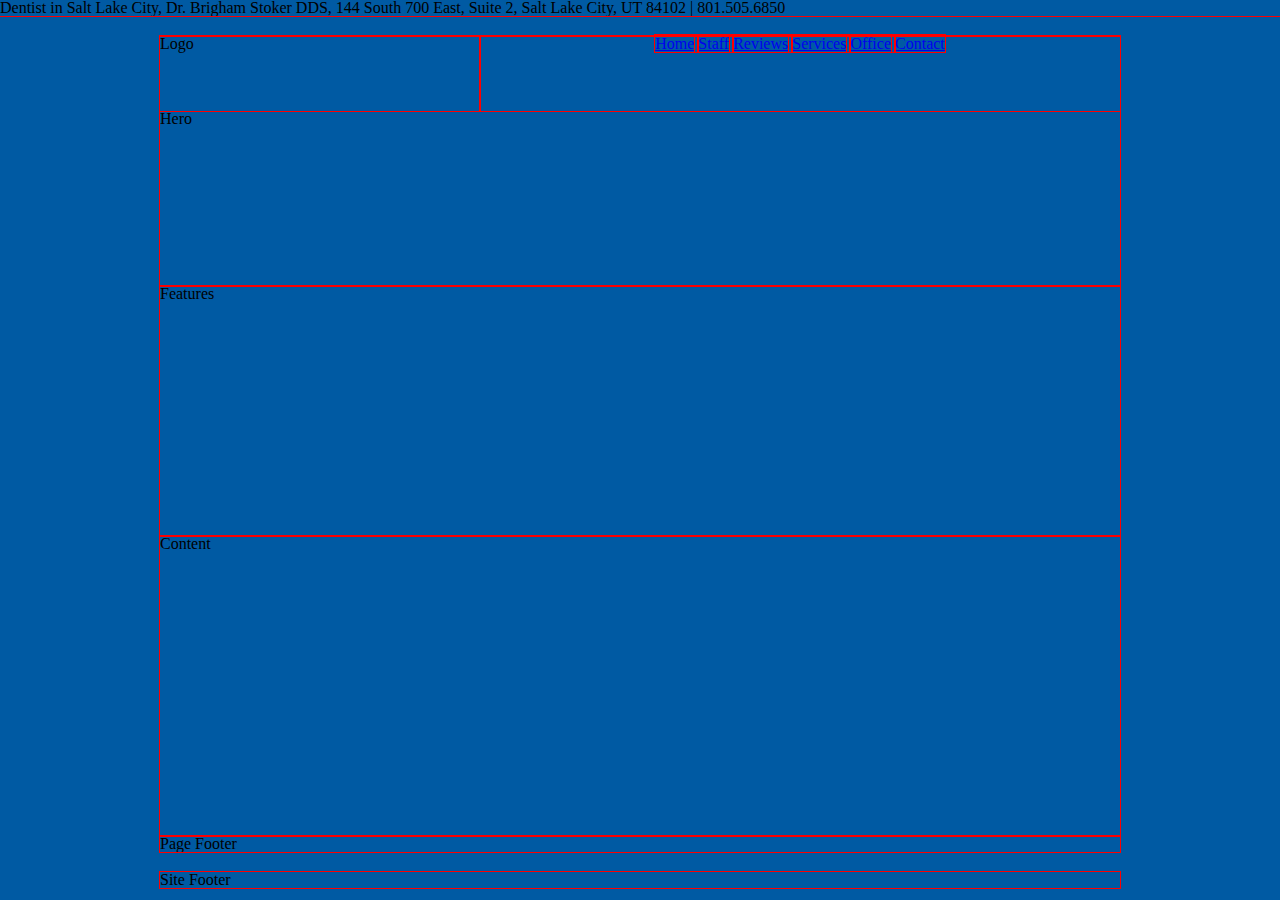
<file: template.html>
<!DOCTYPE html>
<html>
<head>
	<meta charset="utf-8" />
	
	<link type="text/css" rel="stylesheet" href="reset.css"/>
	<link type="text/css" rel="stylesheet" href="template.css"/>

	<title>Salt Lake City Dentist</title>
</head>

<body>
	<div class="siteHeader">Dentist in Salt Lake City, Dr. Brigham Stoker DDS, 144 South 700 East, Suite 2, Salt Lake City, UT 84102 | 801.505.6850
	</div>

	<div class="pageContainer">
<!--         <a href="http://www.slcdentalcenter.com"><img src="http://www.slcdentalcenter.com/wp-content/themes/slcdental/images/logo.png" alt="Great Salt Lake City Dentist. Services include Tooth Implants, Dentures, Root Canals, Mini Dental Implants, Cosmetic Dentistry, Cosmetic Braces, and more. " /></a>
 -->        
 		<div class="pageHeader">
 			<div class="logo">Logo</div>
 			<div class="nav">
				<ul>
					<li>
						<a href="http://www.slcdentalcenter.com/">Home</a>
					</li>
					<li>
						<a href="http://www.slcdentalcenter.com/staff/">Staff</a>
					</li>
					<li>
						<a href="http://www.slcdentalcenter.com/reviews/">Reviews</a>
					</li>
					<li>
						<a href="http://www.slcdentalcenter.com/services-by-procedure/">Services</a>
					</li>
					<li>
						<a href="http://www.slcdentalcenter.com/office/">Office</a>
					</li>
					<li>
						<a href="http://www.slcdentalcenter.com/contact/">Contact</a>
					</li>
				</ul>
 			</div>
 		</div>
 		<div class="hero">Hero
 			
 		</div>
 		<div class="features">Features
 			

 		</div>

 		<div class="content">Content
 			
 		</div>

 		<div class="pageFooter">Page Footer
 			
 		</div>
 	</div>

 	<div class="siteFooter">Site Footer
 		
 	</div>

</body>

</html>
</file>
<file: template.css>
* {
	font-family: "Helvetica Neue", Helvetica, Arial, sans-serif;
	box-sizing: border-box;
	outline: 1px solid red;
}

html, body {
	width: 100%;
	height: 100%;
	margin: 0;
}

body {
	background: #005AA3;
}

.pageContainer, .siteFooter {
	width: 960px;
	margin: auto;
}

.pageContainer, .siteFooter {
	margin-top: 20px;
}

.pageHeader {
	
}

.logo {
	width: 320px;
	height: 75px;
	float: left;
}

.nav {
	width: 640px;
	height: 75px;	
	text-align: center;
	float: left;
}

.nav ul {
	display: inline;
	margin: auto;
	
}

.nav ul li {
	display: inline;

}

.hero {
	height: 250px;

}

.features {
	height: 250px;
}

.content {
	min-height: 300px;
}


/*.addrAndPhone {
	height: 20px;
	background: #004E8E;
	border-bottom: 1px solid #378CCD;
	color: white;
	font-size: 10px;
	text-align: center;
	padding-top: 5px;
}

.container {
	width: 80%;
	height: 90%;
	margin: 15px auto;
	background: #FFFFFF;
	padding-top: 20px;
	padding-left: 20px;

}

.nav {
	display: block;
	text-align: center;
	margin: 1%;
	background-color: #efefef;
	padding: 0.5em 0;
/*	height: 20px;
	width: 30px;
	background: green;
	float: right;
	margin-right: 100px;*/
	/*display: inline-block;*/

}

.box-set, .box  {
	border-radius: 6px;
	/*float: left;*/
	
}

.box-set {
	background: #eaeaed;
  	/*height: 160px;
  	position: relative;*/
}

.box {
 	background: #FFFFFF;
 	float: left;
  	border: 2px solid #ff7b29;
  	margin: 1px;
  	padding: 20px;
/*  	height: 80px;
  	line-height: 80px;
  	position: absolute;*/
  	text-align: center;
  	width: 80px;
}

.sec1box1 {
	height: 350px;
	width: 25%;
	background-image: url("http://www.slcdentalcenter.com/wp-content/uploads/Dentist-in-Utah.png") no-repeat;
	border: 1px solid gray;
}

.sec1box2 {
	height: 40%;
	width: 25%;
	border: 1px solid gray;
}

.sec1box3 {
	height: 40%;
	width: 45%;
	border: 1px solid gray;
}*/
</file>
